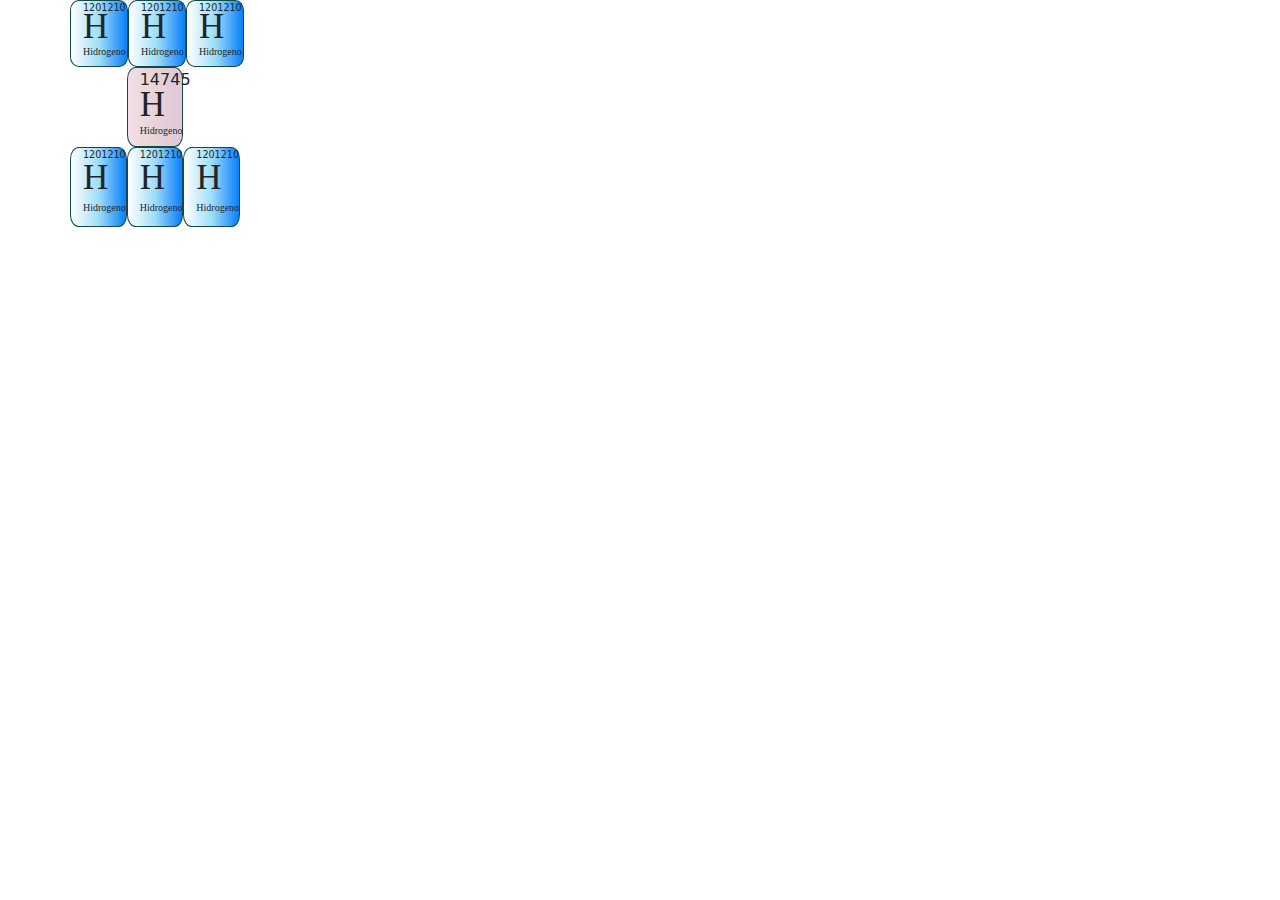
<file: tabla-period/prueba.html>
<!DOCTYPE html>
<html lang="en">
<head>
    <meta charset="UTF-8">
    <meta name="viewport" content="width=device-width, initial-scale=1.0">
    <title>Tabla Periodica Prueba</title>
    <link rel="stylesheet" href="css/style.css">
    <link rel="stylesheet" href="bootstrap/css/bootstrap.css">
</head>
<body>
    <div class="container">
        <div class="arriba"></div>
        <!--Periodo-->
        <div class="col-12 row periodo">
            <div class="col-4 row">
                <div class="col-2 elemento no-metal animacion">1201210 <h1 class="o-l">H</h1><h6 class="ol-a">Hidrogeno</h6></div>
                <div class="col-2 elemento no-metal animacion">1201210 <h1 class="o-l">H</h1><h6 class="ol-a">Hidrogeno</h6></div>
                <div class="col-2 elemento no-metal animacion">1201210 <h1 class="o-l">H</h1><h6 class="ol-a">Hidrogeno</h6></div>
                <div class="col-2 vacio"></div>
                <div class=" col-2 vacio"></div>
                <div class="col-2 vacio"></div>
            </div>
            <div class="col-12 row periodo">
                <div class="col-4 row">
                    <div class="col-2 vacio"></div>
                <div class="col-2 elemento h-o"data-bs-toggle="modal" data-bs-target="#H">14745 <h1 class="o-l">H</h1><h6 class="ol-a">Hidrogeno</h6></div></div>
                </div>
                <div class="col-12 row periodo">
                    <div class="col-4 row">
                        <div class="col-2 elemento no-metal animacion">1201210 <h1 class="o-l">H</h1><h6 class="ol-a">Hidrogeno</h6></div>
                        <div class="col-2 elemento no-metal animacion">1201210 <h1 class="o-l">H</h1><h6 class="ol-a">Hidrogeno</h6></div>
                        <div class="col-2 elemento no-metal animacion">1201210 <h1 class="o-l">H</h1><h6 class="ol-a">Hidrogeno</h6></div>
                        <div class="col-2 vacio"></div>
                        <div class=" col-2 vacio"></div>
                        <div class="col-2 vacio"></div>
                    </div>
                        

                    </div>
                </div>
                <!-- Modal -->
<div class="modal fade" id="H" tabindex="-1" aria-labelledby="exampleModalLabel" aria-hidden="true">
    <div class="modal-dialog">
      <div class="modal-content">
        <div class="modal-header">
          <h1 class="modal-title fs-5" id="exampleModalLabel">Modal title</h1>
          <button type="button" class="btn-close" data-bs-dismiss="modal" aria-label="Close"></button>
        </div>
        <div class="modal-body">
          ...
        </div>
        <div class="modal-footer">
          <button type="button" class="btn btn-secondary" data-bs-dismiss="modal">Close</button>
          <button type="button" class="btn btn-primary">Save changes</button>
        </div>
      </div>
    </div>
  </div>
            
    
        
         
    <script src="bootstrap/js/bootstrap.js"></script>
    <script src="bootstrap/js/bootstrap.bundle.js"></script>
</body>

                
</div>

</html>
</file>
<file: tabla-period/css/style.css>
.arriba{
    float: left;
    width: 1200px;
}
.periodo{
    float: left;
    width: 1200px;
    height: 80px;
}
.elemento{
    float:left;
    display: flex;
    flex-wrap: wrap;
    border:1px solid rgb(19, 75, 68);
    border-radius: 15%;
}
.vacio{
    float:left;
    display: flex;
    flex-wrap: wrap;
}
.no-metal{
    background: -webkit-linear-gradient(90deg,#ffffff,#9fdef9,#087efd); /* Chrome 10-25, Safari 5.1-6 */ background: linear-gradient(90deg,#ffffff,#9fdef9,#087efd); /* W3C, IE 10+/ Edge, Firefox 16+, Chrome 26+, Opera 12+, Safari 7+ */
    font-size: 60%;
}
.o-l{
    margin-top: -30%;
    font-size: 35px;
    font-family: 'Times New Roman', Times, serif;
    
}
.ol-a{
    margin-top: -30%;
    font-size: 10px;
    font-family: serif;

}
.ol-o{
    font-size: 12px;
    margin-top: -30%
    
}

.h-o{
    background-color: -webkit-linear-gradient(90deg,#f0e0e9,#e9d3d5,#e0c7dc); /* Chrome 10-25, Safari 5.1-6 */ background: linear-gradient(90deg,#f0e0e9,#e9d3d5,#e0c7dc); /* W3C, IE 10+/ Edge, Firefox 16+, Chrome 26+, Opera 12+, Safari 7+ */;
}
.h-l{
    background: -webkit-linear-gradient(90deg,#ffab01,#fdc700,#fefb41); /* Chrome 10-25, Safari 5.1-6 */ background: linear-gradient(90deg,#ffab01,#fdc700,#fefb41); /* W3C, IE 10+/ Edge, Firefox 16+, Chrome 26+, Opera 12+, Safari 7+ */
}
.h-a{
    background-color: -webkit-linear-gradient(90deg,#36fa00,#17cfbb); /* Chrome 10-25, Safari 5.1-6 */ background: linear-gradient(90deg,#36fa00,#17cfbb); /* W3C, IE 10+/ Edge, Firefox 16+, Chrome 26+, Opera 12+, Safari 7+ */
}
.n-o{
    background: -webkit-linear-gradient(90deg,#ffffff,#0073e6,#ffffff); /* Chrome 10-25, Safari 5.1-6 */ background: linear-gradient(90deg,#ffffff,#0073e6,#ffffff); /* W3C, IE 10+/ Edge, Firefox 16+, Chrome 26+, Opera 12+, Safari 7+ */
}
.n-i{
    background: -webkit-linear-gradient(90deg,#008000,#99cc99,#189d19); /* Chrome 10-25, Safari 5.1-6 */ background: linear-gradient(90deg,#008000,#99cc99,#189d19); /* W3C, IE 10+/ Edge, Firefox 16+, Chrome 26+, Opera 12+, Safari 7+ */
}
.a-m{
    background: -webkit-linear-gradient(90deg,#ffff00,#ffffab,#ffffff); /* Chrome 10-25, Safari 5.1-6 */ background: linear-gradient(90deg,#ffff00,#ffffab,#ffffff); /* W3C, IE 10+/ Edge, Firefox 16+, Chrome 26+, Opera 12+, Safari 7+ */
}
.p-m{
    background: -webkit-linear-gradient(90deg,#d6d5d3,#82817d,#d6d7d0); /* Chrome 10-25, Safari 5.1-6 */ background: linear-gradient(90deg,#d6d5d3,#82817d,#d6d7d0); /* W3C, IE 10+/ Edge, Firefox 16+, Chrome 26+, Opera 12+, Safari 7+ */
}
.a-z{
    background: -webkit-linear-gradient(90deg,#00ffff,#0000ff); /* Chrome 10-25, Safari 5.1-6 */ background: linear-gradient(90deg,#00ffff,#0000ff); /* W3C, IE 10+/ Edge, Firefox 16+, Chrome 26+, Opera 12+, Safari 7+ */
}
.c-a{
    background: -webkit-linear-gradient(90deg,#f785ff,#ed61ff,#ea4dff); /* Chrome 10-25, Safari 5.1-6 */ background: linear-gradient(90deg,#f785ff,#ed61ff,#ea4dff); /* W3C, IE 10+/ Edge, Firefox 16+, Chrome 26+, Opera 12+, Safari 7+ */
}
.p-l{
    background: linear-gradient(90deg, rgba(133,222,179,1) 0%, rgba(99,200,131,1) 52%, rgba(184,255,189,1) 100%);
}
.p-b{
    background: linear-gradient(90deg, rgba(129,128,136,1) 0%, rgba(200,179,99,1) 35%, rgba(247,232,111,1) 100%);
}
.c-m{
    font-size: 10px;
    margin-top: 5px;
}
.letra{
    font-family: fantasy;
    text-align: center;
    color: #ddfa00;
    text-shadow: 2px 0 0 #000;

}

/* animacion*/
.animacion{
    cursor: pointer;
    transition: transform 0.3s;
}
.animacion:hover{
    transform: scale(1.8);
}
</file>
